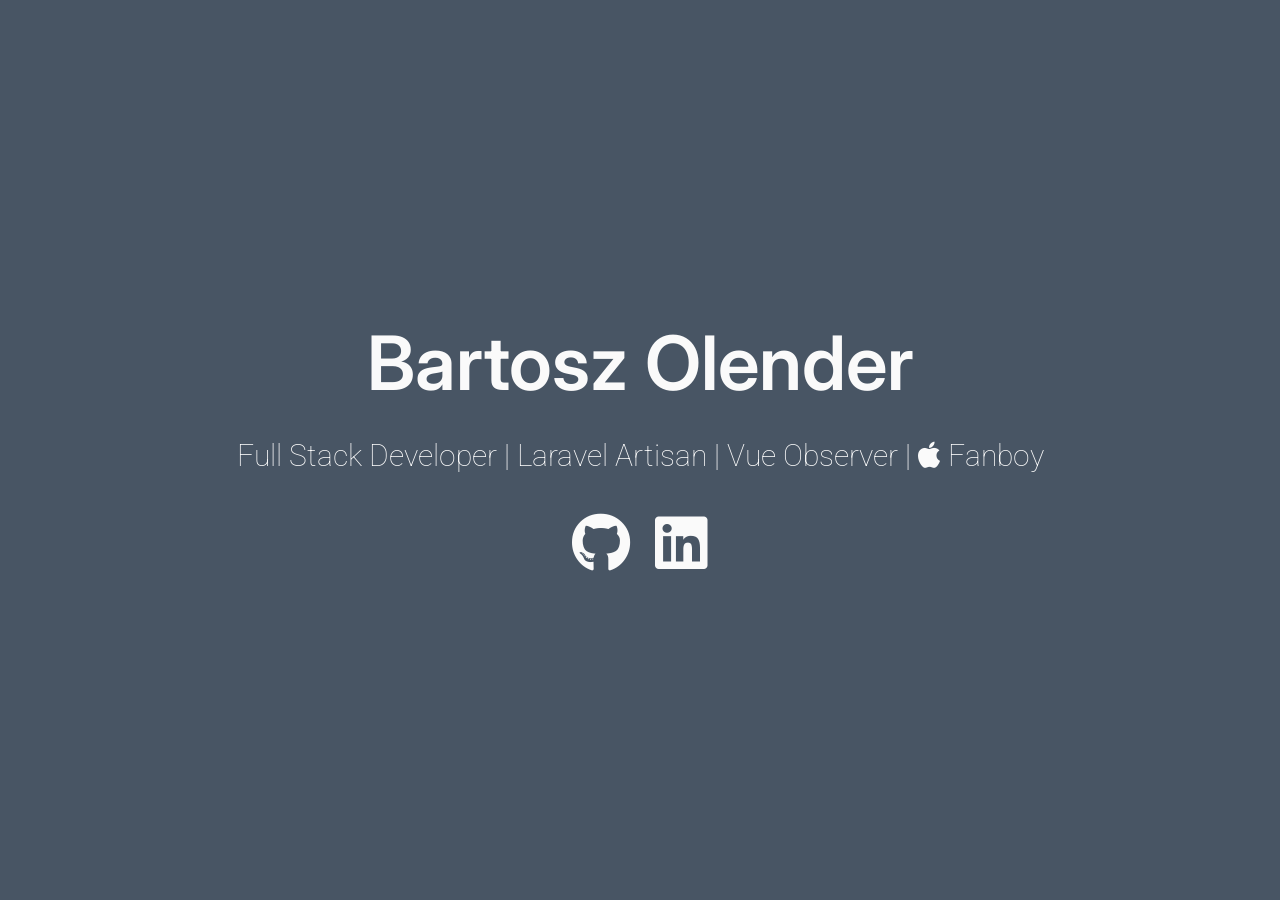
<file: index.html>
<!DOCTYPE html>
<html>

<head>
	<meta charset="utf-8">
	<meta http-equiv="X-UA-Compatible" content="IE=edge">
	<meta name="viewport" content="width=device-width, initial-scale=1.0">

	<title>Bartosz Olender | Full Stack Developer</title>

	<link rel="icon" href="favicon.ico" type="image/png" />

	<link href="https://fonts.googleapis.com/css?family=Inter|Roboto:300" rel="stylesheet">
	<link href="https://use.fontawesome.com/releases/v5.12.0/css/all.css" rel="stylesheet">
	<link rel="stylesheet" href="css/reset.css">
	<link rel="stylesheet" href="css/styles.css">
	<!-- <link rel="stylesheet" href="css/themes/indigo-white.css"> -->
	<!-- <link rel="stylesheet" href="css/themes/green-white.css"> -->
	<!-- <link rel="stylesheet" href="css/themes/red-white.css"> -->
	<link rel="stylesheet" href="css/themes/grey-white.css">
	<!-- <link rel="stylesheet" href="css/themes/white-indigo.css"> -->
	<!-- <link rel="stylesheet" href="css/themes/white-blue.css"> -->
	<!-- <link rel="stylesheet" href="css/themes/white-grey.css"> -->
	<!-- <link rel="stylesheet" href="css/themes/white-red.css"> -->
	<!-- <link rel="stylesheet" href="css/themes/yellow-black.css"> -->
</head>

<body>
	<main>
		<div class="intro">Bartosz Olender</div>
		<div class="tagline">Full Stack Developer | Laravel Artisan | Vue Observer | <i
				class="fab fa-apple"></i> Fanboy</div>
		<!-- Find your icons from here - https://fontawesome.com/icons?d=gallery&s=brands -->
		<div class="icons-social">
			<a target="_blank" href="https://github.com/frostfire64"><i class="fab fa-github"></i></a>
			<!-- <a target="_blank" href="https://twitter.com/flexdinesh"><i class="fab fa-twitter"></i></a> -->
			<!-- <a target="_blank" href="https://dev.to/flexdinesh"><i class="fab fa-dev"></i></a> -->
			<!-- <a target="_blank" href="https://stackoverflow.com/story/flexdinesh"><i -->
			<!-- class="fab fa-stack-overflow"></i></a> -->
			<a target="_blank" href="https://www.linkedin.com/in/b-olender-webdev/"><i class="fab fa-linkedin"></i></a>
			<!-- <a target="_blank" href="https://medium.com/@flexdinesh"><i class="fab fa-medium"></i></a> -->
			<!-- <a target="_blank" href="https://www.freecodecamp.org"><i class="fab fa-free-code-camp"></i></a> -->
			<!-- <a target="_blank" href="https://www.behance.net"><i class="fab fa-behance"></i></a> -->
			<!-- <a target="_blank" href="https://codepen.io"><i class="fab fa-codepen"></i></a> -->
		</div>
	</main>
</body>

</html>
</file>
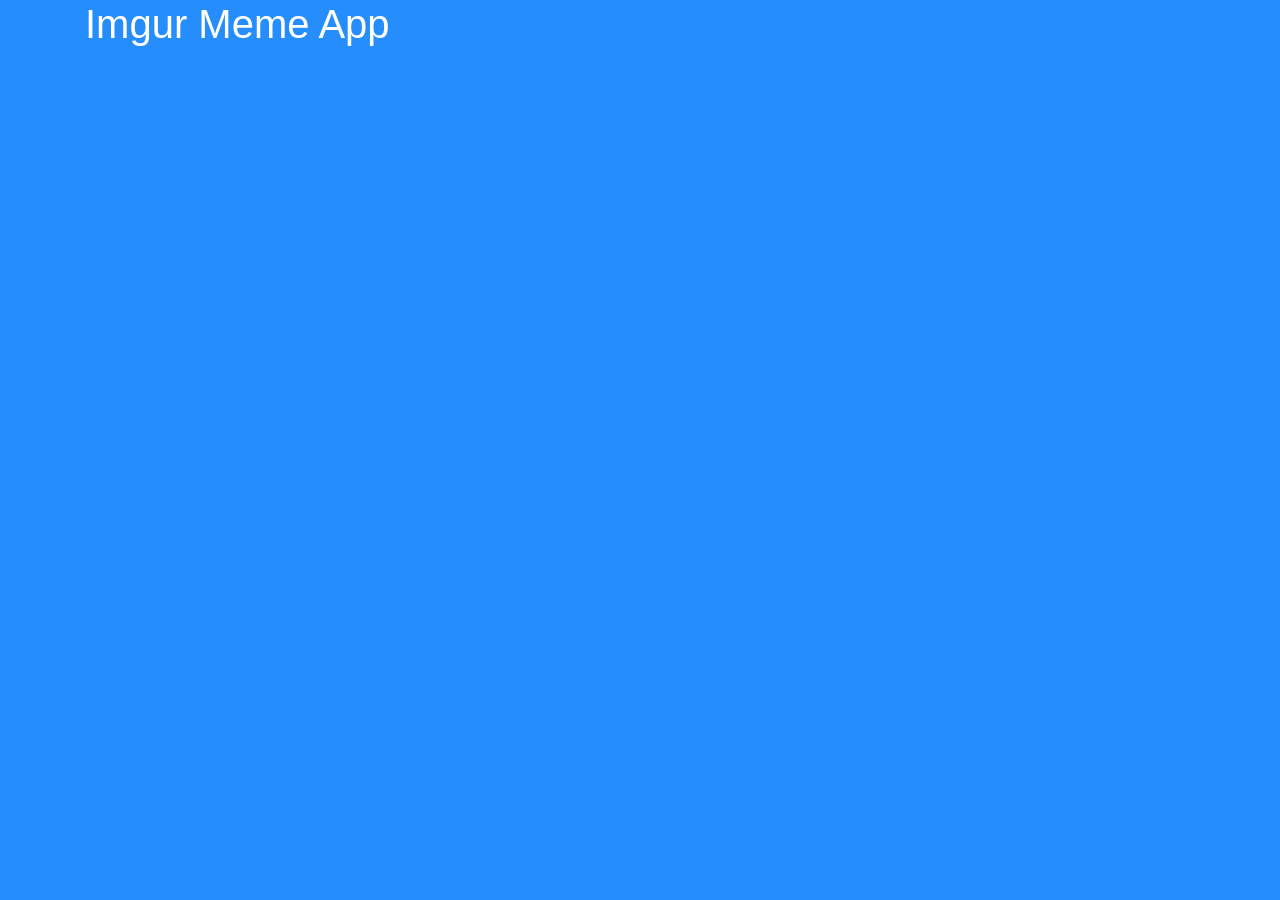
<file: meme/index.html>
<!DOCTYPE html><html><head><meta charset=utf-8><meta name=viewport content="width=device-width,initial-scale=1"><title>imgrmemeapp</title><link href=./static/css/app.aba3048346820f2ec4aaf0f321c24066.css rel=stylesheet></head><body><div id=app></div><script type=text/javascript src=./static/js/manifest.3ad1d5771e9b13dbdad2.js></script><script type=text/javascript src=./static/js/vendor.a913f2efcc9eec320765.js></script><script type=text/javascript src=./static/js/app.b4a12016ffcaf480d86c.js></script></body></html>
</file>
<file: css/styles.css>
/* Typography */

html {
	font-family: 'Roboto', sans-serif;
}

@media (min-width: 576px) {
	html {
		font-size: 14px;
	}
}

@media (min-width: 768px) {
	html {
		font-size: 16px;
	}
}

@media (min-width: 992px) {
	html {
		font-size: 18px;
	}
}

@media (min-width: 1200px) {
	html {
		font-size: 20px;
	}
}

.icons-social i {
	font-size: 3em;
}

/* Custom Styles */

main {
	display: flex;
	flex-direction: column;
	min-height: 100vh;
	justify-content: center;
	padding: 0 30px;
	text-align: center;
}

main > .intro {
	font-family: 'Inter', sans-serif;
	/* font-family: 'Reem Kufi', sans-serif; */
	font-size: 3.75em;
	font-weight: 600;
}

main > .tagline {
	font-size: 1.5rem;
	margin: 1.5rem 0;
	font-weight: 100;
}

.icons-social i {
	padding: 10px;
}

.devto {
	margin-bottom: -0.20rem;
}

.devto svg {
	margin-bottom: -0.20rem;
	margin-left: 0.675rem;;
	width: 2.65rem;
	height: 2.65rem;
}
</file>
<file: css/themes/indigo-white.css>
/* Theme */

main {
	background: #303F9F;
	color: #FAFAFA;
}

.icons-social a {
	color: #FAFAFA;
}

.icons-social a svg path{
	fill: #FAFAFA;
}
</file>
<file: css/themes/green-white.css>
/* Theme */

main {
	background: #43A047;
	color: #FAFAFA;
}

.icons-social a {
	color: #FAFAFA;
}

.icons-social a svg path{
	fill: #FAFAFA;
}
</file>
<file: css/themes/red-white.css>
/* Theme */

main {
	background: #AF3D4E;
	color: #FAFAFA;
}

.icons-social a {
	color: #FAFAFA;
}

.icons-social a svg path{
	fill: #FAFAFA;
}
</file>
<file: css/themes/grey-white.css>
/* Theme */

main {
	background: #485564;
	color: #FAFAFA;
}

.icons-social a {
	color: #FAFAFA;
}

.icons-social a svg path{
	fill: #FAFAFA;
}
</file>
<file: css/themes/white-indigo.css>
/* Theme */

main {
	background: #E8EAF6;
	color: #303F9F;
}

.icons-social a {
	color: #303F9F;
}

.icons-social a svg path{
	fill: #303F9F;
}
</file>
<file: css/themes/white-blue.css>
/* Theme */

main {
	background: #FAFAFA;
	color: #0277BD;
}

.icons-social a {
	color: #0277BD;
}

.icons-social a svg path{
	fill: #0277BD;
}
</file>
<file: css/themes/white-grey.css>
/* Theme */

main {
	background: #EDEDED;
	color: #4B5658;
}

.icons-social a {
	color: #4B5658;
}

.icons-social a svg path{
	fill: #4B5658;
}
</file>
<file: css/themes/white-red.css>
/* Theme */

main {
	background: #EDEDED;
	color: #AF3D4E;
}

.icons-social a {
	color: #AF3D4E;
}

.icons-social a svg path{
	fill: #AF3D4E;
}
</file>
<file: css/themes/yellow-black.css>
/* Theme */

main {
	background: #FFEB3B;
	color: #1E1E1E;
}

.icons-social a {
	color: #1E1E1E;
}

.icons-social a svg path{
	fill: #1E1E1E;
}
</file>
